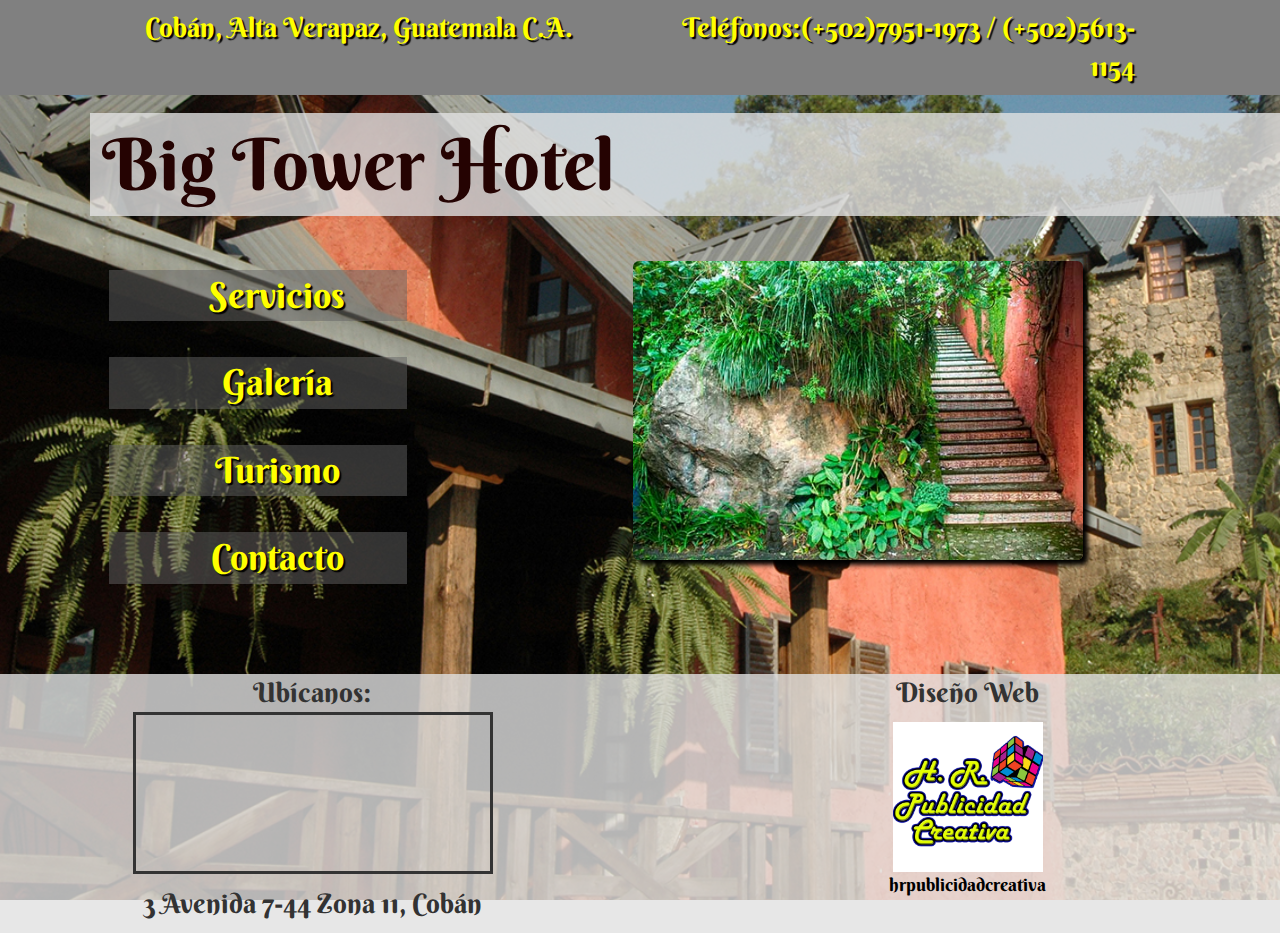
<file: index.html>
<!DOCTYPE html>
<html>
<head>
  <meta charset="utf-8">
  <meta http-equiv="X-UA-Compatible" content="IE=edge">
  <meta name="viewport" content="width=device-width, initial-scale=1">
  <meta name="keywords" content="hotel, big, tower, coban, hospedaje, habitacion, reserva, precio, guatemala, servicio, alta, verapaz, ultima, hora">
  <title>Big Tower Hotel - Cobán</title>
  <link rel="shortcut icon" href="imagenes/torre.png">
  <link href="css/bootstrap.min.css" rel="stylesheet">
  <link href="css/estilos.css" rel="stylesheet">
  <link href="https://fonts.googleapis.com/css?family=Lobster" rel="stylesheet">
  <link href="https://fonts.googleapis.com/css?family=Berkshire+Swash" rel="stylesheet">
</head>
<body>
  <div id="cabecera" class="row">
    <div class="col-xs-1"></div>
    <div id="ciudad" class="col-xs-5 col-md-5">Cobán, Alta Verapaz, Guatemala C.A.</div>
    <div id="telefono" class="col-xs-5 col-md-5">Teléfonos:(+502)7951-1973  /  (+502)5613-1154</div>
    <div class="col-xs-1"></div>
  </div>

  <!--cuerpo-->
  <div class="row">
    <div class="col-xs-12">
      <a href="index.html"><p id="titulo">Big Tower Hotel</p></a>
    </div>
    <div class="col-md-1"></div>
    <div id="menu" class="col-xs-12 col-sm-3">
      <a href="servicios.html">
        <p class="menus" id="menu1" onmouseover="cambio1()" onmouseout="reset()">Servicios</p>
      </a>
      <a href="galeria.html">
        <p class="menus" id="menu2" onmouseover="cambio2()" onmouseout="reset()">Galería</p>
      </a>
      <a href="lugares.html">
        <p class="menus" id="menu3" onmouseover="cambio3()" onmouseout="reset()">Turismo</p>
      </a>
      <a href="contacto.html">
        <p class="menus" id="menu4" onmouseover="cambio4()" onmouseout="reset()">Contacto</p>
      </a>
    </div>
    <!--Imagen-->
    <div id="fotos" class="hidden-xs col-sm-8">
      <img id="foto" class="img-rounded" src="imagenes/naturaleza.jpg" width="450vw">
    </div>
  </div>

  <!--Pie de pagina-->
    <div id="pie" class="row">
      <div class="col-xs-12 col-md-6">
        <p>Ubícanos:<br>
         <iframe id=mapa src="https://www.google.com/maps/embed?pb=!1m18!1m12!1m3!1d1359.452207482226!2d-90.36820474180301!3d15.47843362050121!2m3!1f0!2f0!3f0!3m2!1i1024!2i768!4f13.1!3m3!1m2!1s0x0%3A0xc37c096ad59c5f36!2sHotel+Gran+Torre!5e0!3m2!1ses!2sgt!4v1498094019784" allowfullscreen></iframe>
          <br>
         3 Avenida 7-44 Zona 11, Cobán
       </p>
      </div>
      <div id="redes" class="col-xs-12 col-md-6">
        <p>Diseño Web</p>
        <a href="https://www.facebook.com/HRPublicidadCreativa"><img src="imagenes/hrpublicreativa.png" width="150px;"></a>
        <p id="web" style="font-size: 2vh; color: black;">hrpublicidadcreativa</p>
      </div>
    </div>
</body>

<!--JS-->
<script type="text/javascript">
  function cambio1(){
    document.getElementById("menu1").style.color="#250302";
    document.getElementById("menu1").style.textShadow = "2px 2px 1px white";
    document.getElementById("foto").src="imagenes/recepcion.jpg";
  }
  function cambio2(){
    document.getElementById("menu2").style.color="#250302";
    document.getElementById("menu2").style.textShadow = "2px 2px 1px white";
    document.getElementById("foto").src="imagenes/escaleras.jpg";
  }
  function cambio3(){
    document.getElementById("menu3").style.color="#250302";
    document.getElementById("menu3").style.textShadow = "2px 2px 1px white";
    document.getElementById("foto").src="imagenes/naturaleza2.jpg";
  }
  function cambio4(){
    document.getElementById("menu4").style.color="#250302";
    document.getElementById("menu4").style.textShadow = "2px 2px 1px white";
    document.getElementById("foto").src="imagenes/ambiente.jpg";
  }
  function reset(){
    document.getElementById("menu1").style.color="yellow";
    document.getElementById("menu1").style.textShadow = "2px 2px 1px black";
    document.getElementById("menu2").style.color="yellow";
    document.getElementById("menu2").style.textShadow = "2px 2px 1px black";
    document.getElementById("menu3").style.color="yellow";
    document.getElementById("menu3").style.textShadow = "2px 2px 1px black";
    document.getElementById("menu4").style.color="yellow";
    document.getElementById("menu4").style.textShadow = "2px 2px 1px black";
    document.getElementById("foto").src="imagenes/naturaleza.jpg";
  }
</script>
</html>
</file>
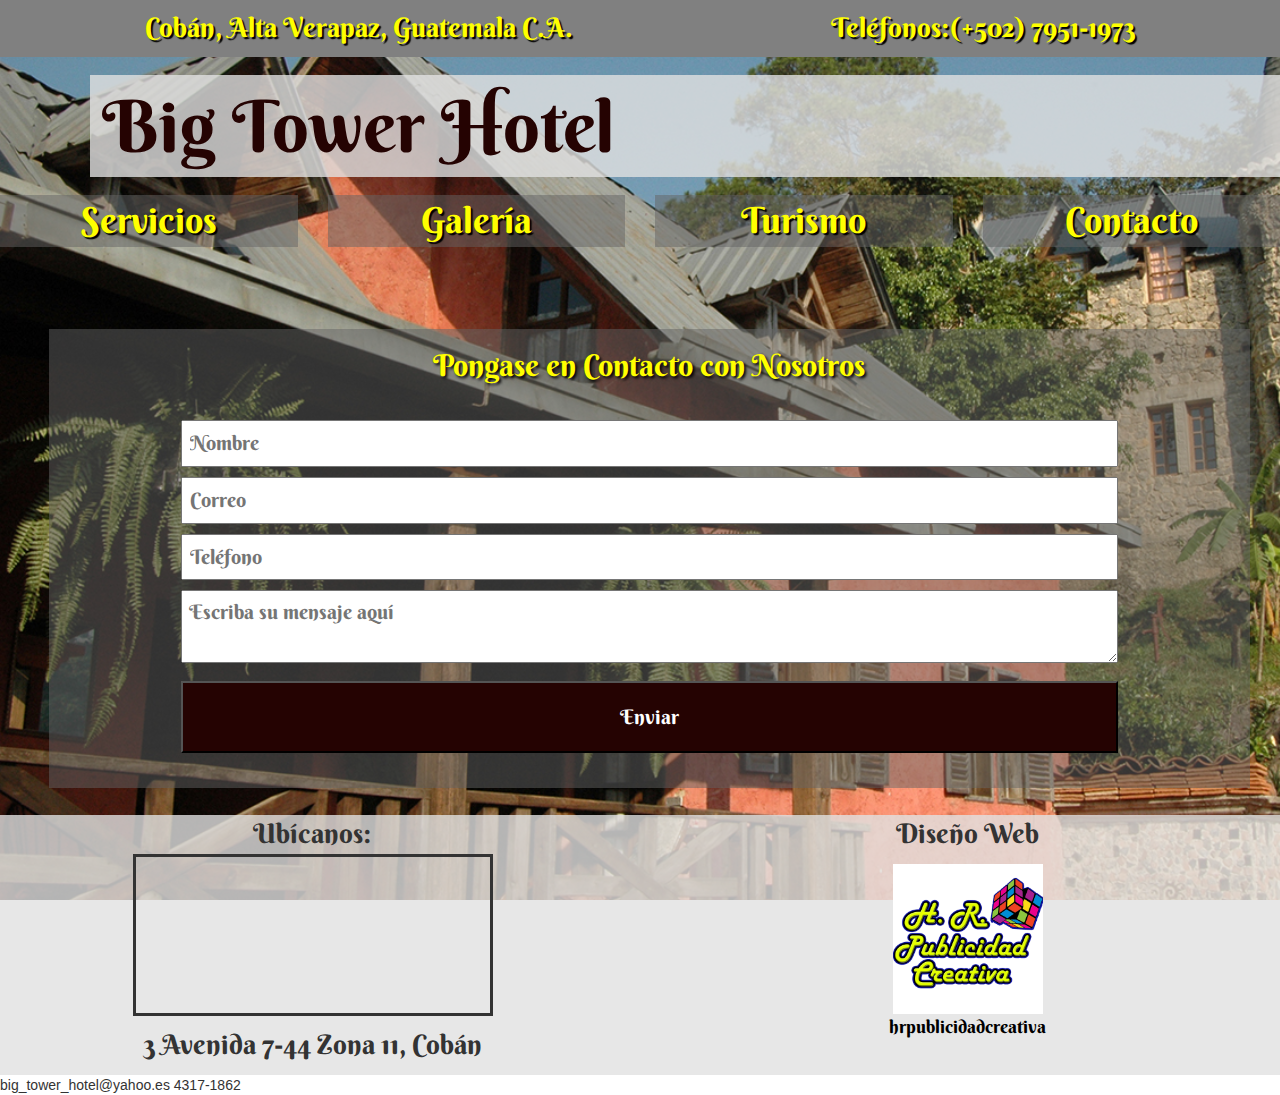
<file: contacto.html>
<!DOCTYPE html>
<html>
<head>
  <meta charset="utf-8">
  <meta http-equiv="X-UA-Compatible" content="IE=edge">
  <meta name="viewport" content="width=device-width, initial-scale=1">
  <meta name="keywords" content="hotel, big, tower, coban, hospedaje, habitacion, reserva, precio, guatemala, servicio, alta, verapaz, ultima, hora">
  <title>Big Tower Hotel - Cobán</title>
  <link rel="shortcut icon" href="imagenes/torre.png">
  <link href="css/bootstrap.min.css" rel="stylesheet">
  <link href="css/estilos.css" rel="stylesheet">
  <link href="https://fonts.googleapis.com/css?family=Lobster" rel="stylesheet">
  <link href="https://fonts.googleapis.com/css?family=Berkshire+Swash" rel="stylesheet">
</head>
<body>
  <div id="cabecera" class="row">
    <div class="col-xs-1 col-md-1"></div>
    <div id="ciudad" class="col-xs-5 col-md-5">Cobán, Alta Verapaz, Guatemala C.A.</div>
    <div id="telefono" class="col-xs-5 col-md-5">Teléfonos:(+502) 7951-1973</div>
  </div>

<!--Menus-->
  <div class="row">
    <div class="col-xs-12 col-md-12">
      <a href="index.html"><p id="titulo">Big Tower Hotel</p></a>
    </div>
    <div id="menu" class="col-xs-6 col-sm-6 col-md-3">
      <a href="servicios.html">
        <p class="menus2" id="menu1" onmouseover="cambio1()" onmouseout="reset()">Servicios</p></a>
    </div>
    <div id="menu" class="col-xs-6 col-sm-6 col-md-3">
      <a href="galeria.html">
        <p class="menus2" id="menu2" onmouseover="cambio2()" onmouseout="reset()">Galería</p></a>
    </div>
    <div id="menu" class="col-xs-6 col-sm-6 col-md-3">
      <a href="lugares.html">
        <p class="menus2" id="menu3" onmouseover="cambio3()" onmouseout="reset()">Turismo</p></a>
    </div>
    <div id="menu" class="col-xs-6 col-sm-6 col-md-3">
      <a href="contacto.html">
        <p class="menus2" id="menu4" onmouseover="cambio4()" onmouseout="reset()">Contacto</p></a>
    </div>
  </div>
<!--Contenido-->
  <div class="row">
    <div class="col-xs-11" id="cuerpo">
      <form class="contacto" action="enviar.php" method="post">
        <h2 class="turismo">Pongase en Contacto con Nosotros</h2>
        <br>
        <input type="text" name="nombre" placeholder="Nombre" required></input>
        <input type="email" name="correo" placeholder="Correo" required></input>
        <input type="number" name="telefono" placeholder="Teléfono" required></input>
        <textarea name="mensaje" placeholder="Escriba su mensaje aquí" required></textarea>
        <input id="boton" type="submit" value="Enviar" class="boton"></input>
      </form>
    </div>
  </div>

<!--Pie de Pagina-->
    <div id="pie" class="row">
      <div class="col-xs-12 col-md-6">
        <p>Ubícanos:<br>
         <iframe id=mapa src="https://www.google.com/maps/embed?pb=!1m18!1m12!1m3!1d1359.452207482226!2d-90.36820474180301!3d15.47843362050121!2m3!1f0!2f0!3f0!3m2!1i1024!2i768!4f13.1!3m3!1m2!1s0x0%3A0xc37c096ad59c5f36!2sHotel+Gran+Torre!5e0!3m2!1ses!2sgt!4v1498094019784" allowfullscreen></iframe>
          <br>
         3 Avenida 7-44 Zona 11, Cobán
       </p>
      </div>
      <div id="redes" class="col-xs-12 col-md-6">
        <p>Diseño Web</p>
        <a href="https://www.facebook.com/HRPublicidadCreativa"><img src="imagenes/hrpublicreativa.png" width="150px;"></a>
        <p id="web" style="font-size: 2vh; color: black;">hrpublicidadcreativa</p>
      </div>
    </div>
</body>
</html>





big_tower_hotel@yahoo.es

4317-1862
</file>
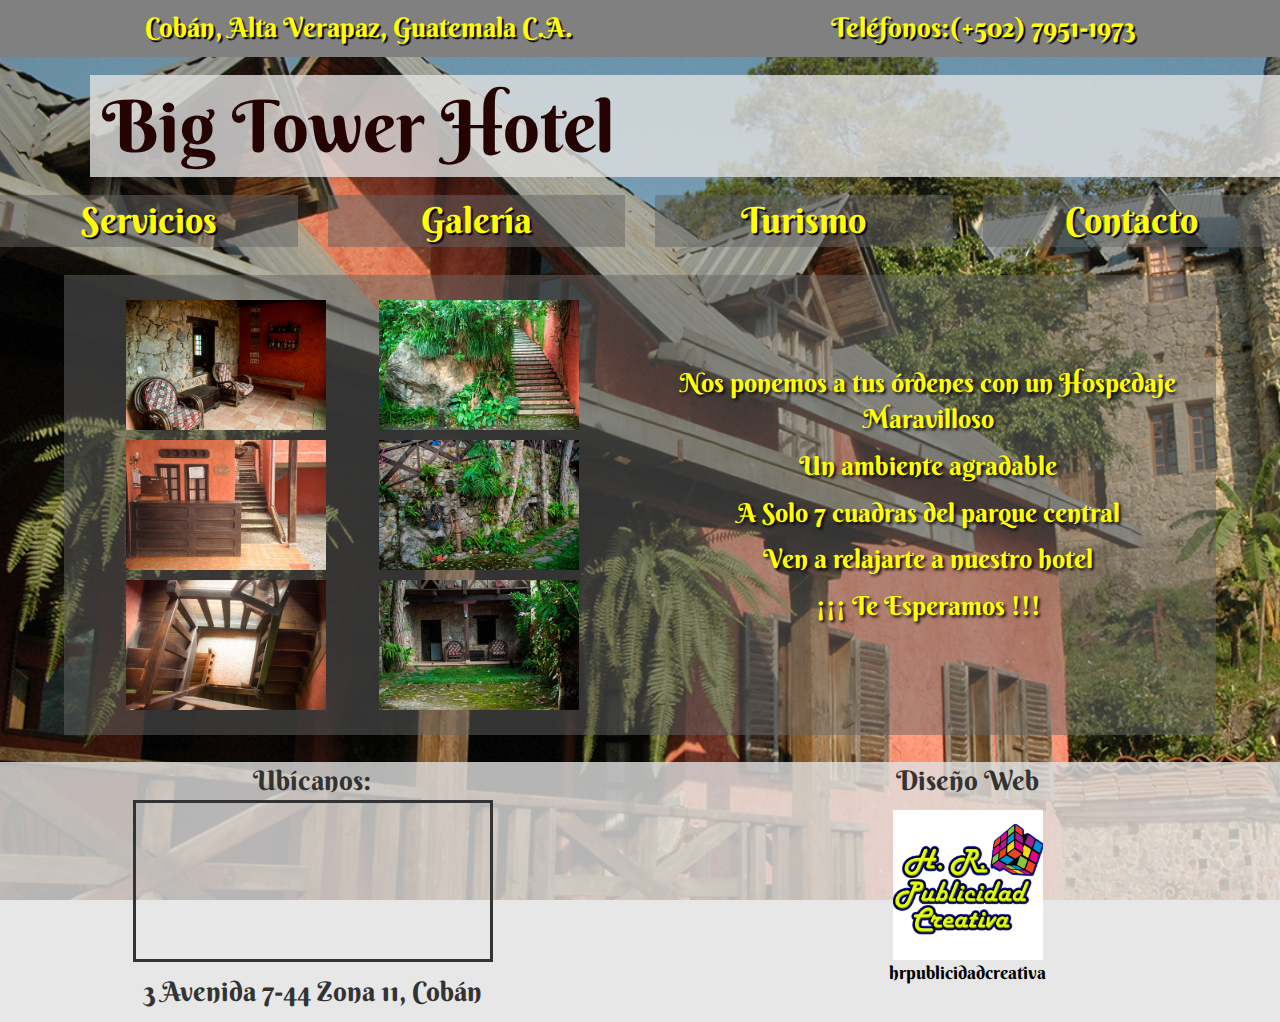
<file: galeria.html>
<!DOCTYPE html>
<html>
<head>
  <meta charset="utf-8">
  <meta http-equiv="X-UA-Compatible" content="IE=edge">
  <meta name="viewport" content="width=device-width, initial-scale=1">
  <meta name="keywords" content="hotel, big, tower, coban, hospedaje, habitacion, reserva, precio, guatemala, servicio, alta, verapaz, ultima, hora">
  <title>Big Tower Hotel - Cobán</title>
  <link rel="shortcut icon" href="imagenes/torre.png">
  <link href="css/bootstrap.min.css" rel="stylesheet">
  <link href="css/estilos.css" rel="stylesheet">
  <link href="https://fonts.googleapis.com/css?family=Lobster" rel="stylesheet">
  <link href="https://fonts.googleapis.com/css?family=Berkshire+Swash" rel="stylesheet">
</head>
<body>
  <div id="cabecera" class="row">
    <div class="col-xs-1 col-md-1"></div>
    <div id="ciudad" class="col-xs-5 col-md-5">Cobán, Alta Verapaz, Guatemala C.A.</div>
    <div id="telefono" class="col-xs-5 col-md-5">Teléfonos:(+502) 7951-1973</div>
  </div>
  <div class="row">
    <div class="col-xs-12 col-md-12">
      <a href="index.html"><p id="titulo">Big Tower Hotel</p></a>
    </div>
    <div id="menu1" class="col-xs-6 col-sm-6 col-md-3">
      <a href="servicios.html">
        <p class="menus2" id="menu1" onmouseover="cambio1()" onmouseout="reset()">Servicios</p></a>
    </div>
    <div id="menu1" class="col-xs-6 col-sm-6 col-md-3">
      <a href="galeria.html">
        <p class="menus2" id="menu2" onmouseover="cambio2()" onmouseout="reset()">Galería</p></a>
    </div>
    <div id="menu1" class="col-xs-6 col-sm-6 col-md-3">
      <a href="lugares.html">
        <p class="menus2" id="menu3" onmouseover="cambio3()" onmouseout="reset()">Turismo</p></a>
    </div>
    <div id="menu1" class="col-xs-6 col-sm-6 col-md-3">
      <a href="contacto.html">
        <p class="menus2" id="menu4" onmouseover="cambio4()" onmouseout="reset()">Contacto</p></a>
    </div>
  </div>

  <div id=cuerpo class="row">
    <div class="col-xs-12 col-lg-6">
      <ul class="galeria">
        <li><a href="#img1"><img src="imagenes/galeria/1.jpg"></a></li>
        <li><a href="#img2"><img src="imagenes/galeria/2.jpg"></a></li>
        <li><a href="#img3"><img src="imagenes/galeria/3.jpg"></a></li>
        <li><a href="#img4"><img src="imagenes/galeria/4.jpg"></a></li>
        <li><a href="#img5"><img src="imagenes/galeria/5.jpg"></a></li>
        <li><a href="#img6"><img src="imagenes/galeria/6.jpg"></a></li>
      </ul>
    </div>
    <div class="col-xs-12 col-lg-6">
      <div id=descripcion3>
        <p>Nos ponemos a tus órdenes con un Hospedaje Maravilloso</p>
        <p>Un ambiente agradable</p>
        <p>A Solo 7 cuadras del parque central </p>
        <p>Ven a relajarte a nuestro hotel</p>
        <p>¡¡¡ Te Esperamos !!!</p>
      </div>
    </div>

  <!--Presentacion de Imagenes-->
  <!--Foto1-->
    <div class="col-xs-12 modal" id="img1">
      <h3>Foto 1</h3>
      <div class="imagengaleria">
        <a href="#img6"><</a>
        <a href="galeria.html"><img src="imagenes/galeria/1.jpg"></a>
        <a href="#img2">></a>
      </div>
      <a class="cerrar" href="">X</a>
    </div>
    <!--Foto2-->
    <div class="col-xs-12 modal" id="img2">
      <h3>Foto 2</h3>
      <div class="imagengaleria">
        <a href="#img1"><</a>
        <a href="galeria.html"><img src="imagenes/galeria/2.jpg"></a>
        <a href="#img3">></a>
      </div>
      <a class="cerrar" href="">X</a>
    </div>
    <!--Foto3-->
    <div class="col-xs-12 modal" id="img3">
      <h3>Foto 3</h3>
      <div class="imagengaleria">
        <a href="#img2"><</a>
        <a href="galeria.html"><img src="imagenes/galeria/3.jpg"></a>
        <a href="#img4">></a>
      </div>
      <a class="cerrar" href="">X</a>
    </div>
    <!--Foto4-->
    <div class="col-xs-12 modal" id="img4">
      <h3>Foto 4</h3>
      <div class="imagengaleria">
        <a href="#img3"><</a>
        <a href="galeria.html"><img src="imagenes/galeria/4.jpg"></a>
        <a href="#img5">></a>
      </div>
      <a class="cerrar" href="">X</a>
    </div>
    <!--Foto5-->
    <div class="col-xs-12 modal" id="img5">
      <h3>Foto 5</h3>
      <div class="imagengaleria">
        <a href="#img4"><</a>
        <a href="galeria.html"><img src="imagenes/galeria/5.jpg"></a>
        <a href="#img6">></a>
      </div>
      <a class="cerrar" href="">X</a>
    </div>
    <!--Foto6-->
    <div class="col-xs-12 modal" id="img6">
      <h3>Foto 6</h3>
      <div class="imagengaleria">
        <a href="#img5"><</a>
        <a href="galeria.html"><img src="imagenes/galeria/6.jpg"></a>
        <a href="#img1">></a>
      </div>
      <a class="cerrar" href="">X</a>
    </div>

  </div>

    <div id="pie" class="row">
      <div class="col-xs-12 col-md-6">
        <p>Ubícanos:<br>
         <iframe id=mapa src="https://www.google.com/maps/embed?pb=!1m18!1m12!1m3!1d1359.452207482226!2d-90.36820474180301!3d15.47843362050121!2m3!1f0!2f0!3f0!3m2!1i1024!2i768!4f13.1!3m3!1m2!1s0x0%3A0xc37c096ad59c5f36!2sHotel+Gran+Torre!5e0!3m2!1ses!2sgt!4v1498094019784" allowfullscreen></iframe>
          <br>
         3 Avenida 7-44 Zona 11, Cobán
       </p>
      </div>
      <div id="redes" class="col-xs-12 col-md-6">
        <p>Diseño Web</p>
        <a href="https://www.facebook.com/HRPublicidadCreativa"><img src="imagenes/hrpublicreativa.png" width="150px;"></a>
        <p id="web" style="font-size: 2vh; color: black;">hrpublicidadcreativa</p>
      </div>
    </div>
</body>
</script>
</html>
</file>
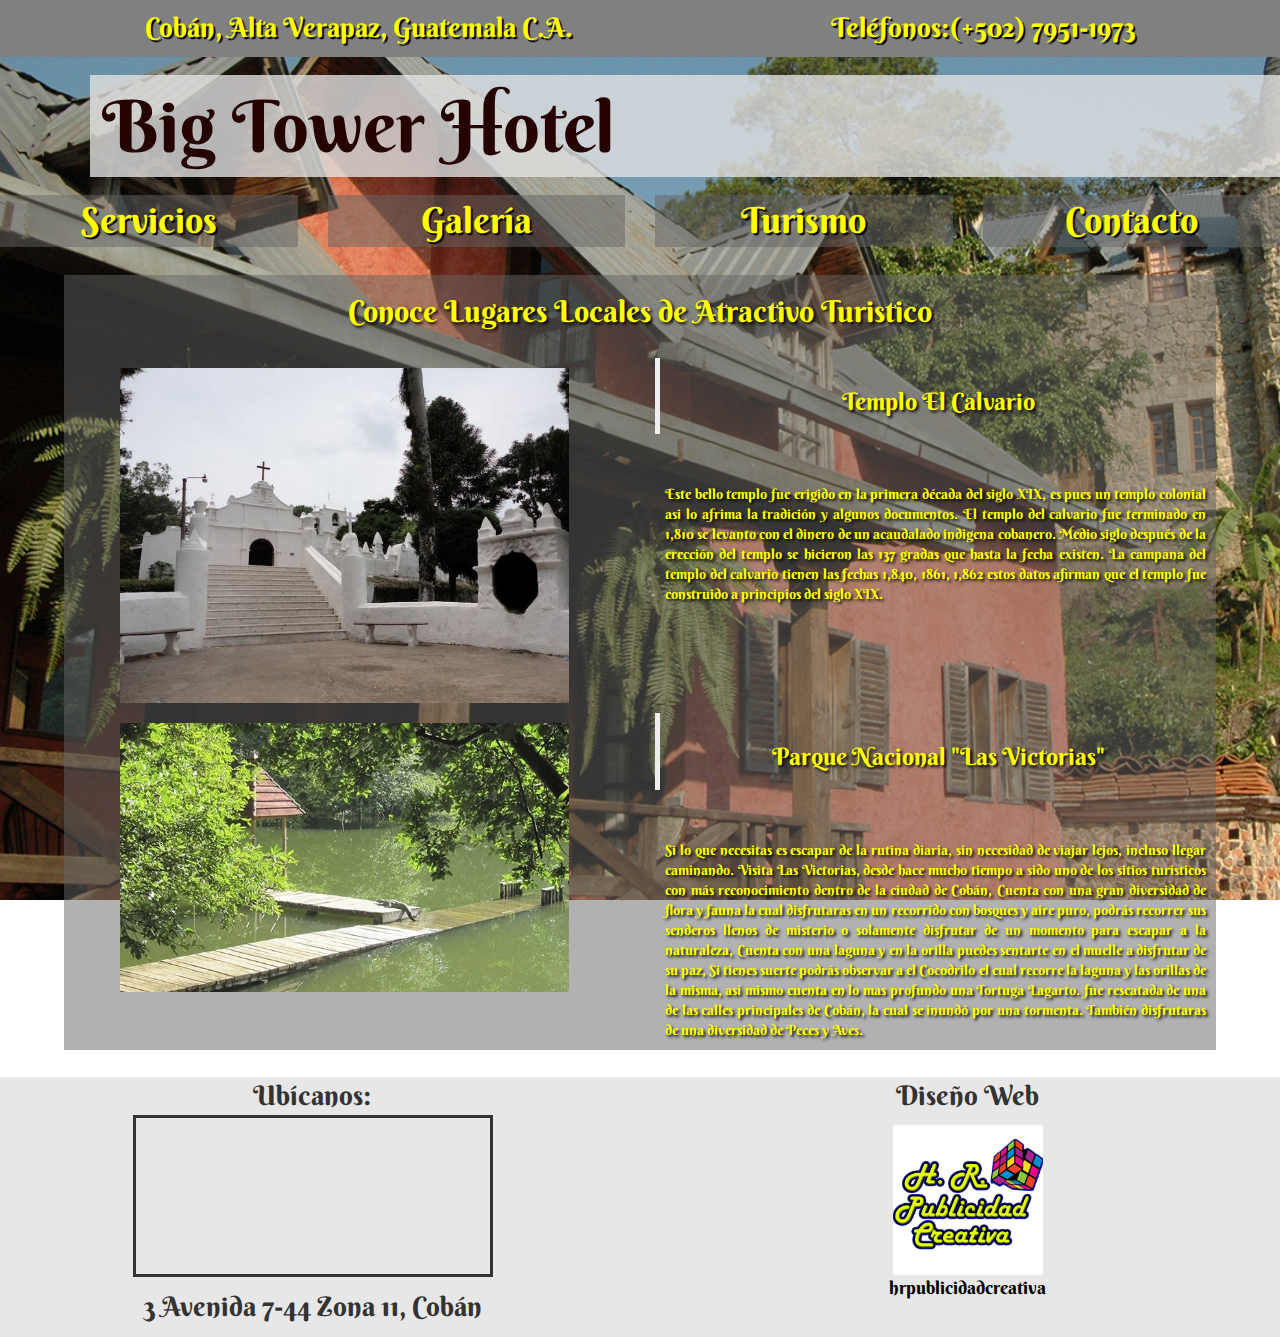
<file: lugares.html>
<!DOCTYPE html>
<html>
<head>
  <meta charset="utf-8">
  <meta http-equiv="X-UA-Compatible" content="IE=edge">
  <meta name="viewport" content="width=device-width, initial-scale=1">
  <meta name="keywords" content="hotel, big, tower, coban, hospedaje, habitacion, reserva, precio, guatemala, servicio, alta, verapaz, ultima, hora">
  <title>Big Tower Hotel - Cobán</title>
  <link rel="shortcut icon" href="imagenes/torre.png">
  <link href="css/bootstrap.min.css" rel="stylesheet">
  <link href="css/estilos.css" rel="stylesheet">
  <link href="https://fonts.googleapis.com/css?family=Lobster" rel="stylesheet">
  <link href="https://fonts.googleapis.com/css?family=Berkshire+Swash" rel="stylesheet">
</head>
<body>
  <div id="cabecera" class="row">
    <div class="col-xs-1 col-md-1"></div>
    <div id="ciudad" class="col-xs-5 col-md-5">Cobán, Alta Verapaz, Guatemala C.A.</div>
    <div id="telefono" class="col-xs-5 col-md-5">Teléfonos:(+502) 7951-1973</div>
  </div>

  <!--Menus-->
  <div class="row">
    <div class="col-xs-12 col-md-12">
      <a href="index.html"><p id="titulo">Big Tower Hotel</p></a>
    </div>
    <div id="menu1" class="col-xs-6 col-sm-6 col-md-3">
      <a href="servicios.html">
        <p class="menus2" id="menu1" onmouseover="cambio1()" onmouseout="reset()">Servicios</p></a>
    </div>
    <div id="menu1" class="col-xs-6 col-sm-6 col-md-3">
      <a href="galeria.html">
        <p class="menus2" id="menu2" onmouseover="cambio2()" onmouseout="reset()">Galería</p></a>
    </div>
    <div id="menu1" class="col-xs-6 col-sm-6 col-md-3">
      <a href="lugares.html">
        <p class="menus2" id="menu3" onmouseover="cambio3()" onmouseout="reset()">Turismo</p></a>
    </div>
    <div id="menu1" class="col-xs-6 col-sm-6 col-md-3">
      <a href="contacto.html">
        <p class="menus2" id="menu4" onmouseover="cambio4()" onmouseout="reset()">Contacto</p></a>
    </div>
  </div>

<!--Contenido-->
<div class="row" id="cuerpo">
  <div class="row turismo">
    <h2>Conoce Lugares Locales de Atractivo Turistico</h2>
    <br>
    <div class="col-sm-6 imagenesturismo">
      <img src="imagenes/turismo/calvario.jpeg" width="80%">
    </div>
    <div class="col-sm-6">
      <blockquote><h3>Templo El Calvario</h3></blockquote>
      <br>
      <p class="texto">
        Este bello templo fue erigido en la primera década del siglo XIX, es pues un templo colonial asi lo afrima la tradición y algunos documentos. El templo del calvario fue terminado en 1,810 se levanto con el dinero de un acaudalado indigena cobanero. Medio siglo después de la erección del templo se hicieron las 137 gradas que hasta la fecha existen. La campana del templo del calvario tienen las fechas 1,840, 1861, 1,862 estos datos afirman que el templo fue construido a principios del siglo XIX.
      </p>
    </div>
  </div>
  <div class="row turismo">
    <div class="col-sm-6 imagenesturismo">
      <img src="imagenes/turismo/victorias.jpeg" width="80%">
    </div>
    <div class="col-sm-6">
      <blockquote><h3>Parque Nacional "Las Victorias"</h3></blockquote>
      <br>
      <p class="texto">
        Si lo que necesitas es escapar de la rutina diaria, sin necesidad de viajar lejos, incluso llegar caminando. Visita Las Victorias, desde hace mucho tiempo a sido uno de los sitios turísticos con más reconocimiento dentro de la ciudad de Cobán, Cuenta con una gran diversidad de flora y fauna la cual disfrutaras en un recorrido con bosques y aire puro, podrás recorrer sus senderos llenos de misterio o solamente disfrutar de un momento para escapar a la naturaleza, Cuenta con una laguna y en la orilla puedes sentarte en el muelle a disfrutar de su paz, Si tienes suerte podrás observar a el Cocodrilo el cual recorre la laguna y las orillas de la misma, así mismo cuenta en lo mas profundo una Tortuga Lagarto. fue rescatada de una de las calles principales de Cobán, la cual se inundó por una tormenta. También disfrutaras de una diversidad de Peces y Aves.
      </p>
    </div>
  </div>
</div>

<!--Pie de Pagina-->
    <div id="pie" class="row">
      <div class="col-xs-12 col-md-6">
        <p>Ubícanos:<br>
         <iframe id=mapa src="https://www.google.com/maps/embed?pb=!1m18!1m12!1m3!1d1359.452207482226!2d-90.36820474180301!3d15.47843362050121!2m3!1f0!2f0!3f0!3m2!1i1024!2i768!4f13.1!3m3!1m2!1s0x0%3A0xc37c096ad59c5f36!2sHotel+Gran+Torre!5e0!3m2!1ses!2sgt!4v1498094019784" allowfullscreen></iframe>
          <br>
         3 Avenida 7-44 Zona 11, Cobán
       </p>
      </div>
      <div id="redes" class="col-xs-12 col-md-6">
        <p>Diseño Web</p>
        <a href="https://www.facebook.com/HRPublicidadCreativa"><img src="imagenes/hrpublicreativa.png" width="150px;"></a>
        <p id="web" style="font-size: 2vh; color: black;">hrpublicidadcreativa</p>
      </div>
    </div>
</body>
</html>
</file>
<file: css/estilos.css>
*{
  font-family: 'Berkshire Swash', cursive;
}
body{
  background-image: url(../imagenes/bigtower.jpg);
  background-repeat: no-repeat;
  background-size: cover;
  background-attachment: fixed;
}
#cabecera{
  background-color: grey;
}
#ciudad{
  color: yellow;
  text-align: left;
  padding-left: 4vw;
  margin-top: 1vh;
  margin-bottom: 1vh;
  font-size: 3vh;
  text-shadow: 2px 2px 1px black;
}
#telefono{
  color: yellow;
  text-align: right;
  padding-right: 4vw;
  margin-top: 1vh;
  margin-bottom: 1vh;
  font-size: 3vh;
  text-shadow: 2px 2px 1px black;
}
#titulo{
  background-color: rgba(225,225,225,0.8);
  font-size: 8vh;
  padding-left: 1vw;
  margin-top: 2vh;
  margin-bottom: 2vh;
  margin-left: 7vw;
  color: #250302;
}
#menu{
  margin-bottom: 6vh;
  text-shadow: 2px 2px 1px black;
}
#foto{
  box-shadow: 5px 5px 5px black;
  text-align: center;
}
a:link{
  text-decoration: none;
}
.menus{
  background-color: rgba(100,100,100,0.5);
  color: yellow;
  font-size: 4vh;
  padding-left: 3vw;
  margin-top: 4vh;
  margin-bottom: 4vh;
  text-shadow: 2px 2px 1px black;
  text-align: center;
}
.menus2{
  background-color: rgba(100,100,100,0.5);
  color: yellow;
  font-size: 4vh;
  text-align: center;
  text-shadow: 2px 2px 1px black;
}
#cuerpo{
  background-color: rgba(100,100,100,0.5);
  margin-top: 2vh;
  margin-bottom: 3vh;
  margin-left: 5vw;
  margin-right: 5vw;
}
#cuerpo2{
  background-color: rgba(100,100,100,0.5);
}
#descripcion{
  margin-top: 5vh;
  margin-bottom: 5vh;
  font-size: 1.5vw;
  text-align: center;
  text-shadow: 2px 2px 3px black;
  color: yellow;
}
#descripcion2{
  color: yellow;
  text-align: center;
  text-shadow: 2px 2px 3px black;
}
#descripcion3{
  padding-top: 10vh;
  color: yellow;
  font-size: 2vw;
  text-align: center;
  text-shadow: 2px 2px 3px black;
}
#hab1{
  text-align: center;
}
#fotos{
  text-align: center;
  margin-top: 3vh;
}
#pie{
  background-color: rgba(225,225,225,0.8);
  font-size: 3vh;
  text-align: center;
}
#mapa{
  height: 18vh;
  width: 40vh;
  border: solid;
}

/*Estilos de la Galeria*/
.galeria{
  margin:auto;
  list-style: none;
  padding: 20px;
  box-sizing: border-box;
  display: flex;
  flex-wrap: wrap;
  justify-content: space-around;
}
.galeria li{
  margin: 5px;
}
.galeria img{
  width: 200px;
  height: 130px;
}

/*Estilos del modal*/
.modal{
  display: none;
}

.modal:target{
  display: block;
  transition: all 0.5s;
  position: fixed;
  background: rgba(0, 0, 0, 0.8);
  top: 0;
  left: 0;
  width: 100%;
  height: 100%;
}
.modal h3{
  color:yellow;
  text-shadow: 2px 2px 3px black;
  text-align: center;
  margin: 15px 0;
}
.imagengaleria{
  width: 100%;
  height: 50%;
  display: flex;
  justify-content: center;
  align-items: center;
}
.imagengaleria a{
  color: yellow;
  font-size: 40px;
  text-decoration: none;
  margin: 0 10px;
}
.imagengaleria img{
  width: 500px;
  height: 100%;
  max-width: 100%;
  border: 7px solid white;
  box-sizing: border-box;
}
.imagengaleria a:nth-child(2){
  margin: 0;
  height: 100%;
  flex-shrink: 2;
}
.cerrar{
  display: block;
  background: black;
  width: 32px;
  height: 32px;
  margin: 15px auto;
  text-align: center;
  text-decoration: none;
  font-size: 25px;
  color:yellow;
  padding: 5px;
  border-radius: 50%;
  line-height: 25px;
}
.turismo{
  color: yellow;
  text-shadow: 2px 2px 3px black;
  text-align: center;
}
.imagenesturismo{
  margin-top: 10px;
  margin-bottom: 10px;
}
.texto{
  margin: 10px;
  text-align: justify;
  font-size: 1.1hw;
}

.contacto{
  text-shadow: 2px 2px 3px black;
  text-align: center;
  font-size: 20px;
  margin-bottom: 25px;
}
.boton{
  color: black;
  font-size: 20px;
  background: #250302;
  color: #fff;
  padding: 20px;
}
.boton:hover{
  cursor:pointer;
}
.envio{
  width: 50%;
}
input, textarea{
  width: 80%;
  margin-bottom: 10px;
  padding: 7px;
  box-sizing: border-box;
}
</file>
